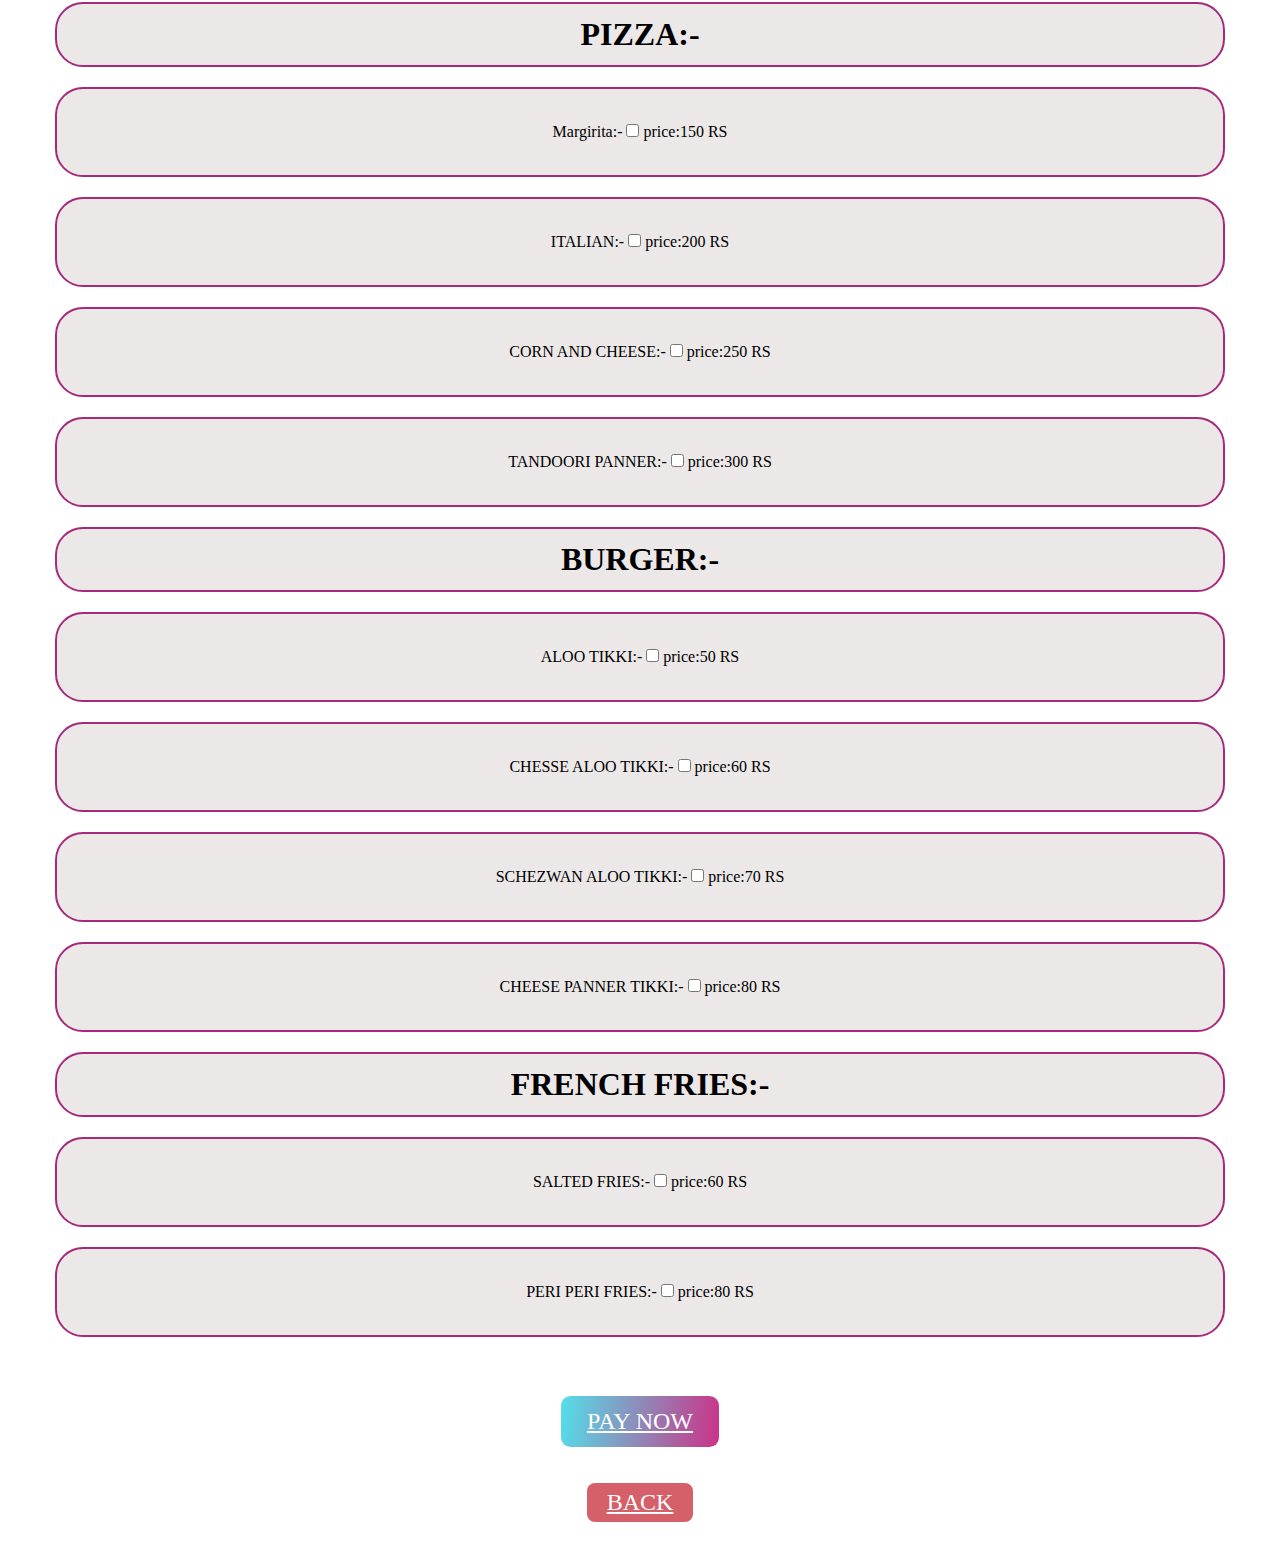
<file: fast.html>
<!DOCTYPE html>
<html lang="en">
<head>
    <meta charset="UTF-8">
    <meta http-equiv="X-UA-Compatible" content="IE=edge">
    <meta name="viewport" content="width=device-width, initial-scale=1.0">
    <link rel="stylesheet" href="food.css">
    <title>FAST FOOD</title>
</head>
<body class="ss">
    <section id="services-container">
        <h3 class="h-prim center">PIZZA:-</h3>
        <P class="center">
       Margirita:- <input type="checkbox" name="A" id="z"> price:150 RS
    </P>
    <P class="center">
        ITALIAN:- <input type="checkbox" name="P" id="m"> price:200 RS
     </P>
     <P class="center">
        CORN AND CHEESE:- <input type="checkbox" name="b" id="n"> price:250 RS
     </P>
     <P class="center">
        TANDOORI PANNER:- <input type="checkbox" name="c" id="k"> price:300 RS
     </P>
    </section>
    <section>
        <h3 class="h-prim center">BURGER:-</h3>
        <P class="center">
            ALOO TIKKI:- <input type="checkbox" name="u" id="uh"> price:50 RS
         </P>
         <P class="center">
             CHESSE ALOO TIKKI:- <input type="checkbox" name="w" id="ll"> price:60 RS
          </P>
          <P class="center">
             SCHEZWAN ALOO TIKKI:- <input type="checkbox" name="q" id="t"> price:70 RS
          </P>
          <P class="center">
             CHEESE PANNER TIKKI:- <input type="checkbox" name="o" id="r"> price:80 RS
          </P>
    </section>
    <section class="kp">
      <h3 class="h-prim center">FRENCH FRIES:-</h3>
      <P class="center">
          SALTED FRIES:- <input type="checkbox" name="um" id="h"> price:60 RS
       </P>
       <P class="center">
           PERI PERI FRIES:- <input type="checkbox" name="ul" id="f"> price:80 RS
        </P>
    </section>
    <section id="back">
        <a class="ab" href="PAY.html">PAY NOW</a>
        <a class="me" href="order.html">BACK</a>
    </section>
</body>
</html>
</file>
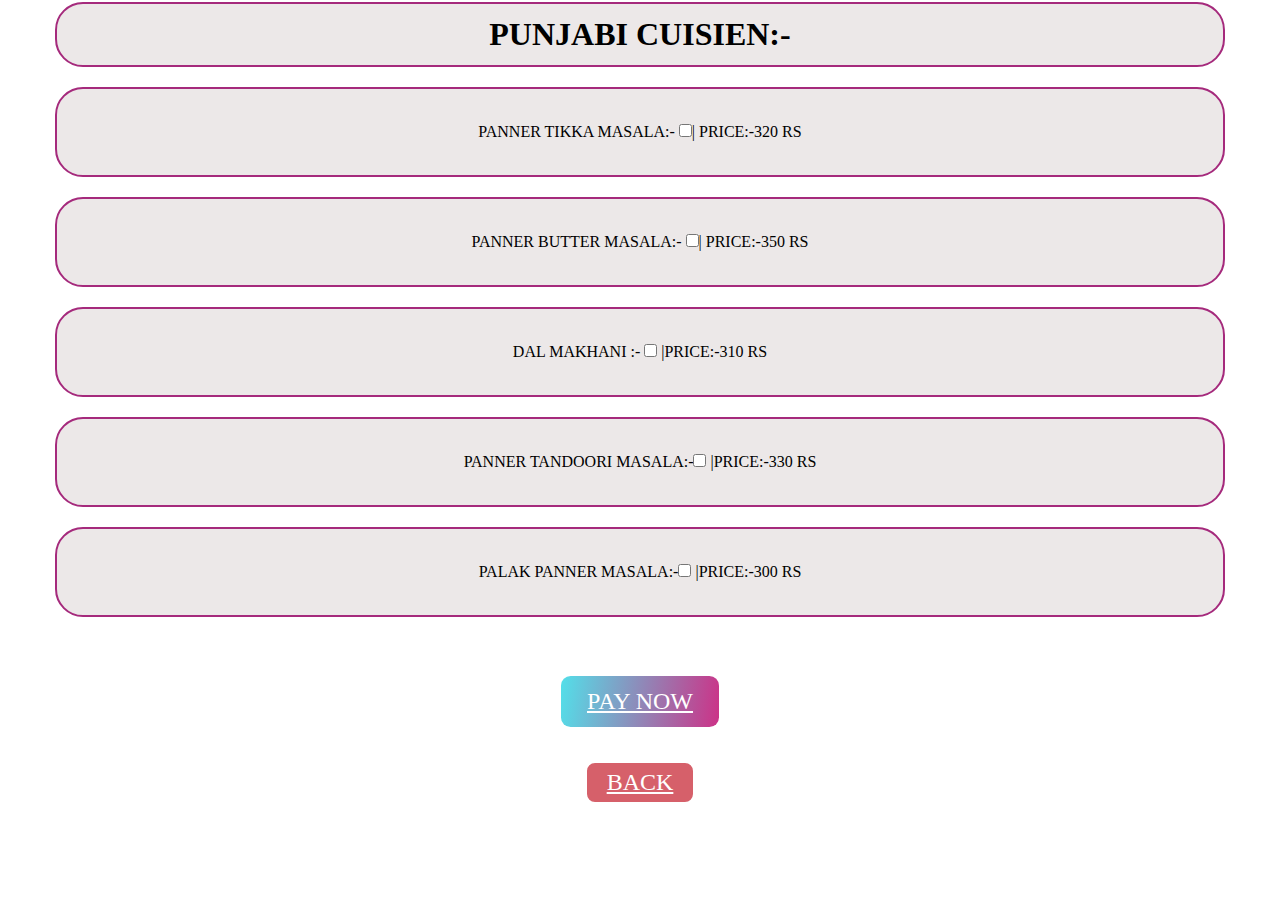
<file: indian.html>
<!DOCTYPE html>
<html lang="en">
<head>
    <meta charset="UTF-8">
    <meta http-equiv="X-UA-Compatible" content="IE=edge">
    <meta name="viewport" content="width=device-width, initial-scale=1.0">
    <link rel="stylesheet" href="food.css">
    <title>INDIAN CUSIEN</title>
</head>
<body class="ss" >
     <section  >
        
        <h3 class="h-prim center">PUNJABI CUISIEN:-</h3>
        <div class="">
            <form action="">
        <div class="center">
       PANNER TIKKA MASALA:- <input type="checkbox" name="" id="" >| PRICE:-320 RS 
        </div>
    <div class="center">
     PANNER BUTTER MASALA:- <input type="checkbox" name="" id="" >| PRICE:-350 RS
    </div>
     <div class="center">
        DAL MAKHANI :- <input type="checkbox" name="" id=""> |PRICE:-310 RS
     </div>
        <div class="center">
        PANNER TANDOORI MASALA:-<input type="checkbox" name="" id=""> |PRICE:-330 RS 
        </div>
        <div class="center">
        PALAK PANNER MASALA:-<input type="checkbox" name="" id=""> |PRICE:-300 RS 
        </div>
    </form>
</div>
    </section>
    <section id="back">
        <a class="ab" href="PAY.html">PAY NOW</a>
        <a class="me" href="order.html">BACK</a>
    </section>
</body>
</html>
</file>
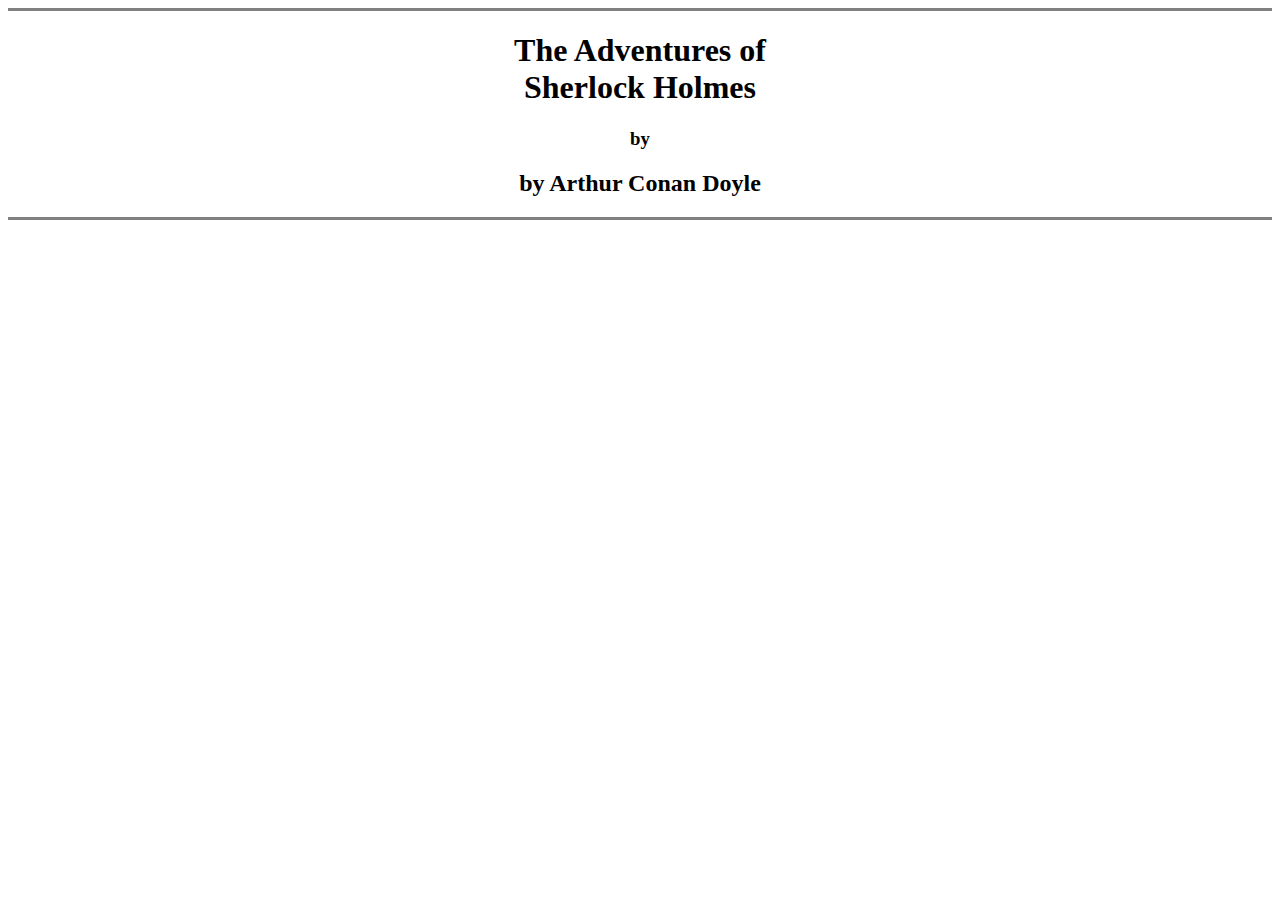
<file: playbook.html>
<!DOCTYPE html>
<html lang="en">
<head>
    <meta charset="UTF-8">
    <meta http-equiv="X-UA-Compatible" content="IE=edge">
    <meta name="viewport" content="width=device-width, initial-scale=1.0">
    <title>Document</title>
</head>
<body>
    <center>
        <hr size="3" noshade>
        <h1>The Adventures of <br>Sherlock Holmes</h1>
          <h3>by</h3>
        <h2>by Arthur Conan Doyle</h2>
        <hr size="3" noshade>
        </center>
</body>
</html>
</file>
<file: food.css>
/* Navigation */
#navbar {
    flex-direction: column;
}

#navbar ul li a{
    font-size: 1rem;
    padding: 0px 7px;
    padding-bottom: 8px;
}
/* Home section */
#home{
    height: 370px; 
    padding: 3px 28px;
}

#home::before{
    height: 480px; 
}

#home p{
    font-size: 13px;
}

/* Services section  */
#services{
    flex-direction: column;
}

#services .box { 
    padding: 14px;
    margin: 2px 0px; 
    margin-bottom: 20px;
}

/* Clients section */
#clients{
    flex-wrap: wrap;
}

#clients img{
    width: 66px;
    padding: 6px;
    height: auto;
}

/* Contact us section */
#contact-box form{
    width:80%;
}
/* Footer */

/* Utility classes */
.h-primary{
    font-size:26px;
}
.btn{
    font-size: 13px;
    padding: 4px 8px;
}

/* CSS Reset */
*{
    margin: 0;
    padding: 0;
}

html{
    scroll-behavior: smooth;
}

/* CSS Variables */
:root{
    --navbar-height: 59px;
}

/* Navigation Bar */
#navbar{
    display: flex;
    align-items: center;
    position: sticky;
    top: 0px;
}

#navbar::before{
    content: "";
    background-color: rgb(20, 14, 14);
    position: absolute;
    top:0px;
    left:0px;
    height: 100%;
    width:100%;
    z-index: -1;
    opacity: 0.7;
}
/* Navigation Bar: Logo and Image */
#logo{
    margin: 10px 34px;
}

#logo img{
    height: 59px;
    margin: 3px 6px;
}


/* Navigation Bar: List Styling */

#navbar ul{
    display: flex;
    font-family: 'Baloo Bhai', cursive;
}
#navbar ul li{ 
    list-style: none;
    font-size: 1.3rem;
}

#navbar ul li a{
    color: rgb(204, 205, 209);
    display: block;
    padding: 3px 22px;
    border-radius: 20px;
    text-decoration: none;
}

#navbar ul li a:hover{
    color: black;
    background-color: white;
}

/* Home Section */
#home{
    display: flex;
    flex-direction: column;
    padding:3px 200px;
    height: 550px;
    justify-content: center;
    align-items: center;
}

#home::before{ 
    content: "";
    position: absolute;
    background: url('photo/pexels-photo-326279.jpeg') no-repeat center center/cover;
    height: 642px;
    top:0px;
    left:0px;
    width: 100%;
    z-index: -1;
    opacity: 0.80;
}
#home h1{
    color:rgb(17, 11, 11);
    text-align: center;
    font-family: 'Bree Serif', serif;
}

#home p{
    color:rgb(15, 6, 6);
    text-align: center;
    font-size: 1.5rem;
    font-family: 'Bree Serif', serif;
}
/* Services Section */
#services{
    margin: 34px;
    display: flex;
}
#services .box{ 
    border: 2px solid brown;
    padding: 34px;
    margin: 2px 55px;
    border-radius: 28px;
    background: #f2f2f2;
    margin-bottom: 20px;
}
#services .box img{ 
    height: 100px;
    margin: auto;
    display: block;
 }
 
 #services .box p{
     font-family: 'Bree Serif', serif;
 
 } 
 
 /* Clients Section */
 #client-section{ 
     position: relative;
 }
 
 #client-section::before{
  content: "";
  position: absolute;
  background: url('photo/bk2.jpg') no-repeat center center/cover;
  width: 100%;
  height: 100%;
  z-index: -1;
 opacity: 0.3;
}

#clients{
    display: flex;
    justify-content: center;
    align-items: center;
}

.client-item{
    padding: 34px;
}

#clients img{
    height: 124px;
}


/* Contact Section */
#contact{
    position: relative;
}
#contact::before{
    content: "";
    position: absolute;
    width: 100%;
    height: 100%;
    z-index: -1;
    opacity: 0.7;
    background: url('photo/bk2.jpg') no-repeat center center/cover;

}
#contact-box{
    display: flex;
    justify-content: center;
    align-items: center;
    padding-bottom: 34px;
}
#contact-box input, 
#contact-box textarea{
    width: 100%;
    padding: 0.5rem;
    border-radius: 9px;
    font-size: 1.1rem;
} 

#contact-box form{
    width: 40%;
}

#contact-box label{
   font-size: 1.3rem;
   font-family: 'Bree Serif', serif;

}
footer{
    background: black;
    color: white;
    padding: 9px 20px;
}

/* Utility Classes */
.h-primary{
    font-family: 'Bree Serif', serif;
    font-size: 3.8rem;
    padding: 12px;
}

.h-secondary{
    font-family: 'Bree Serif', serif;
    font-size: 1.5rem;
    padding: 12px;
}

.abc{
    padding: 6px 20px;
    border: 2px solid white;
    background-color: brown;
    color: white;
    margin: 17px;
    font-size: 1.5rem;
    border-radius: 10px;
    cursor:pointer;
}


.center{
    text-align: center;
}
/*back*/
#back{
    display: flex;
    flex-direction: column;
    padding:3px 200px;
    height: 200px;
    justify-content: center;
    align-items: center;
    text-align: center;
}
.me{
    padding: 6px 20px;
    border: 2px solid white;
    background-color: rgb(214, 96, 106);
    color: white;
    margin: 17px;
    font-size: 1.5rem;
    border-radius: 10px;
    cursor:pointer;
}
/*fast*/
.fast{
    padding: 6px 20px;
    border: 2px solid white;
    background-color: rgb(96, 157, 214);
    color: rgb(241, 238, 238);
    margin: 17px;
    font-size: 1.5rem;
    border-radius: 10px;
    cursor:pointer;
    text-align: center;
}
#food{
    display: flex;
    flex-direction: column;
    padding:3px 200px;
    height: 100px;
    justify-content: center;
    align-items: center;
    text-align: center;
}
/*Indian*/
.cusine{
    padding: 6px 20px;
    border: 2px solid white;
    background-color: rgb(96, 157, 214);
    color: rgb(243, 234, 234);
    margin: 17px;
    font-size: 1.5rem;
    border-radius: 10px;
    cursor:pointer;
    text-align: center;
}
#ind{
    display: flex;
    flex-direction: column;
    padding:3px 200px;
    height: 300px;
    justify-content: center;
    align-items: center;
    text-align: center;
}
/*payment button*/
.ab{
    padding: 6px 20px;
    border: 2px solid white;
    background-color: rgb(93, 71, 129);
    color: white;
    margin: 17px;
    font-size: 1.5rem;
    border-radius: 10px;
    cursor:pointer;
}
#kp{
    text-align: center;
}

/*container box*/
.center{
    border: 2px solid rgb(165, 42, 124);
    padding: 34px;
    margin: 2px 55px;
    border-radius: 28px;
    background: #ebe7e7f1;
    margin-bottom: 20px;
}
.cen{
    text-align: center;
}
.h-prim{
    font-family: 'Bree Serif', serif;
    font-size: 2.0rem;
    padding: 12px;
}
.cusine{
    background: linear-gradient(98deg, rgb(83, 118, 233), darkorchid ) border-box;
    border-width: 6px;
    border-style: solid;
    border-color: transparent;
    border-radius: 0.4em;
}
.fast{
    background: linear-gradient(98deg, rgb(83, 118, 233), darkorchid ) border-box;
    border-width: 6px;
    border-style: solid;
    border-color: transparent;
    border-radius: 0.4em;
}
.ab{
    background: linear-gradient(98deg, rgb(83, 223, 233), rgb(204, 50, 135) ) border-box;
    border-width: 6px;
    border-style: solid;
    border-color: transparent;
    border-radius: 0.4em;
}
.ma{
     background: url('photo/WhatsApp\ Image\ 2022-04-11\ at\ 10.12.03\ PM.jpeg') no-repeat center center/cover;
    }
.ed{
    padding: 6px 20px;
    border: 2px solid white;
    background-color: rgb(96, 157, 214);
    color: rgb(241, 238, 238);
    margin: 17px;
    font-size: 1.5rem;
    border-radius: 10px;
    cursor:pointer;
    text-align: center;
}
.sub{
    color: green;
    text-align: center;
}
/*submit botton index*/
.ht{
    padding: 6px 20px;
    border: 2px solid rgb(0, 0, 0);
    background-color: rgb(79, 72, 72);
    color: white;
    margin: 17px;
    font-size: 1.5rem;
    border-radius: 10px;
    cursor:pointer;
    text-align: center;
}
.cente{
    border: 2px solid rgb(165, 42, 124);
    padding: 34px;
    margin: 2px 55px;
    border-radius: 28px;
    background: #ebe7e7f1;
    margin-bottom: 20px;
    
}
</file>
